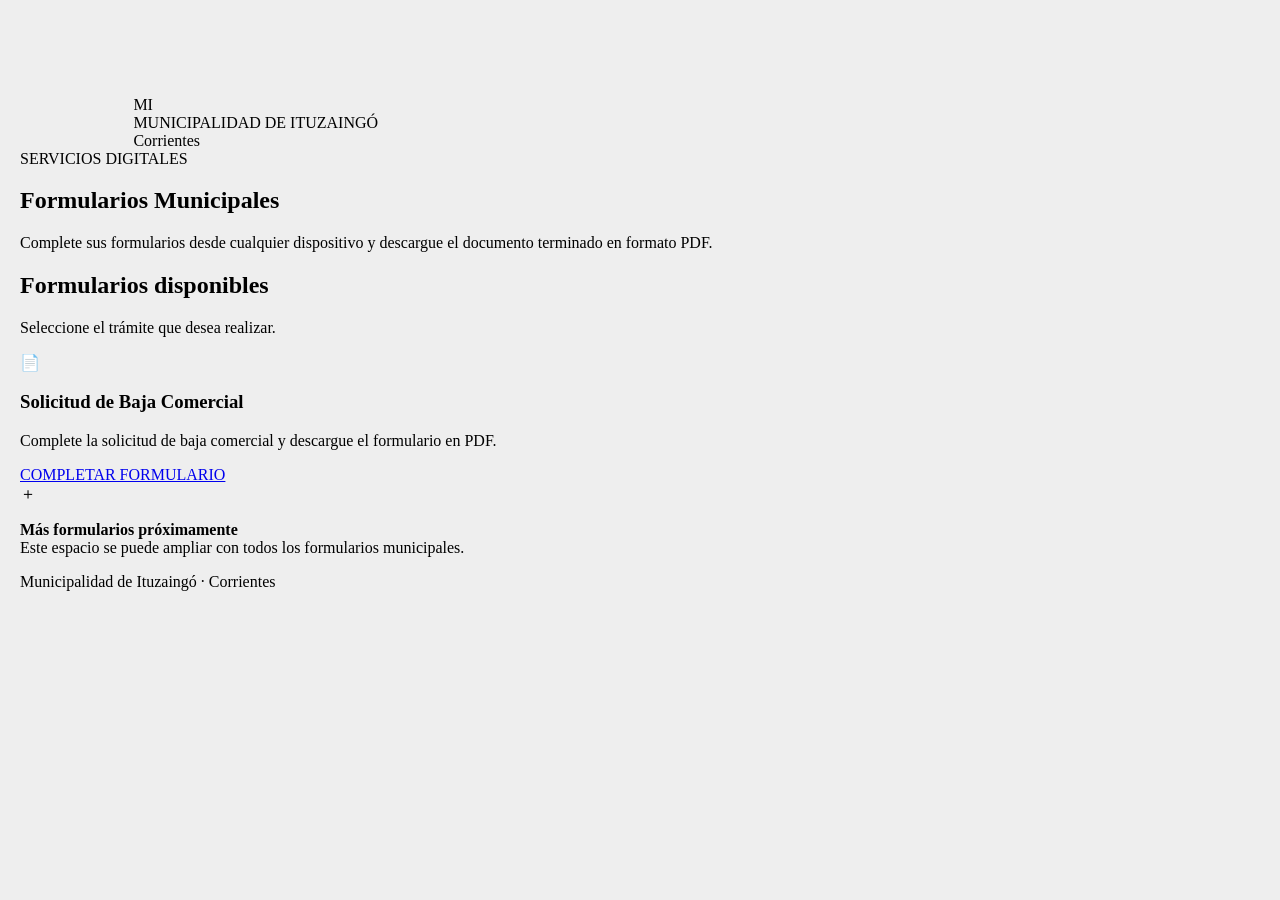
<file: index(1).html>
<!DOCTYPE html>
<html lang="es">
<head>
<meta charset="UTF-8">
<meta name="viewport" content="width=device-width, initial-scale=1.0">
<title>Formularios Municipales - Municipalidad de Ituzaingó</title>
<link rel="stylesheet" href="style.css">
</head>
<body>
<header class="encabezado">
  <div class="marca">
    <div class="escudo">MI</div>
    <div>
      <div class="municipio">MUNICIPALIDAD DE ITUZAINGÓ</div>
      <div class="subtitulo">Corrientes</div>
    </div>
  </div>
</header>
<main class="contenedor">
  <section class="hero">
    <span class="etiqueta">SERVICIOS DIGITALES</span>
    <h1>Formularios Municipales</h1>
    <p>Complete sus formularios desde cualquier dispositivo y descargue el documento terminado en formato PDF.</p>
  </section>
  <section class="panel">
    <div class="panel-titulo">
      <h2>Formularios disponibles</h2>
      <p>Seleccione el trámite que desea realizar.</p>
    </div>
    <article class="formulario-card">
      <div class="icono">📄</div>
      <div class="card-info">
        <h3>Solicitud de Baja Comercial</h3>
        <p>Complete la solicitud de baja comercial y descargue el formulario en PDF.</p>
      </div>
      <a class="boton" href="baja-comercial/index.html">COMPLETAR FORMULARIO</a>
    </article>
    <article class="proximamente">
      <div>＋</div>
      <p><strong>Más formularios próximamente</strong><br>Este espacio se puede ampliar con todos los formularios municipales.</p>
    </article>
  </section>
</main>
<footer>Municipalidad de Ituzaingó · Corrientes</footer>
</body>
</html>
</file>
<file: style.css>
* {
    box-sizing: border-box;
}

body {
    margin: 0;
    padding: 20px;
    background: #eeeeee;
    font-family: "Times New Roman", Times, serif;
    color: #000;
}

.pagina {
    max-width: 850px;
    margin: auto;
}

.nota {
    background: white;
    padding: 60px 70px;
    min-height: 1100px;
    box-shadow: 0 0 10px rgba(0,0,0,0.15);
    font-size: 17px;
    line-height: 1.45;
}

.nota p {
    margin: 3, 3 5px 3;
}

.fecha {
    margin-top: 25px !important;
    margin-bottom: 30px !important;
}

.texto {
    margin-top: 25px !important;
    margin-bottom: 20px !important;
}

.datos {
    margin-left: 1.5cm;
}

.datos p {
    margin-left: 1.5cm;
    position: relative;
}

.datos p::before {
    content: "•";
    position: absolute;
    left: -1.5cm;
    font-size: 18px;
}

.encabezado {
    margin-left: 3.0cm;
    margin-top: 2cm;
}

.documentacion {
    margin-top: 24px !important;
    margin-bottom: 12px !important;
    margin-left: 1.5cm;
}
.documentaciones {
    margin-left: 3.0cm;
}
.despedida {
    margin-top: 30px !important;
}

.firma {
    margin-top: 55px;
}

input {
    border: none;
    border-bottom: 1px solid #555;
    outline: none;
    font-family: "Times New Roman", Times, serif;
    font-size: 17px;
    padding: 2px 4px;
    background: transparent;
}

input[type="text"],
input[type="tel"] {
    min-width: 180px;
}

input[type="date"] {
    min-width: 150px;
}

input:focus {
    border-bottom: 2px solid #0066cc;
}

#botonPDF {
    display: block;
    width: 100%;
    max-width: 400px;
    margin: 25px auto;
    padding: 15px;
    background: #0066cc;
    color: white;
    border: none;
    border-radius: 6px;
    font-size: 18px;
    cursor: pointer;
}

#botonPDF:hover {
    background: #004b8d;
}

@media (max-width: 600px) {

    body {
        padding: 10px;
    }

    .nota {
        padding: 30px 20px;
        font-size: 16px;
    }

    input {
        max-width: 100%;
        font-size: 16px;
    }

    input[type="text"],
    input[type="tel"],
    input[type="date"] {
        width: 100%;
        min-width: 0;
    }
}
@media print {
    body { background: white; padding: 0; }
    .nota { box-shadow: none; margin: 0; }
    #botonPDF { display: none !important; }
    input { border-bottom: 1px solid #555; }
}
</file>
